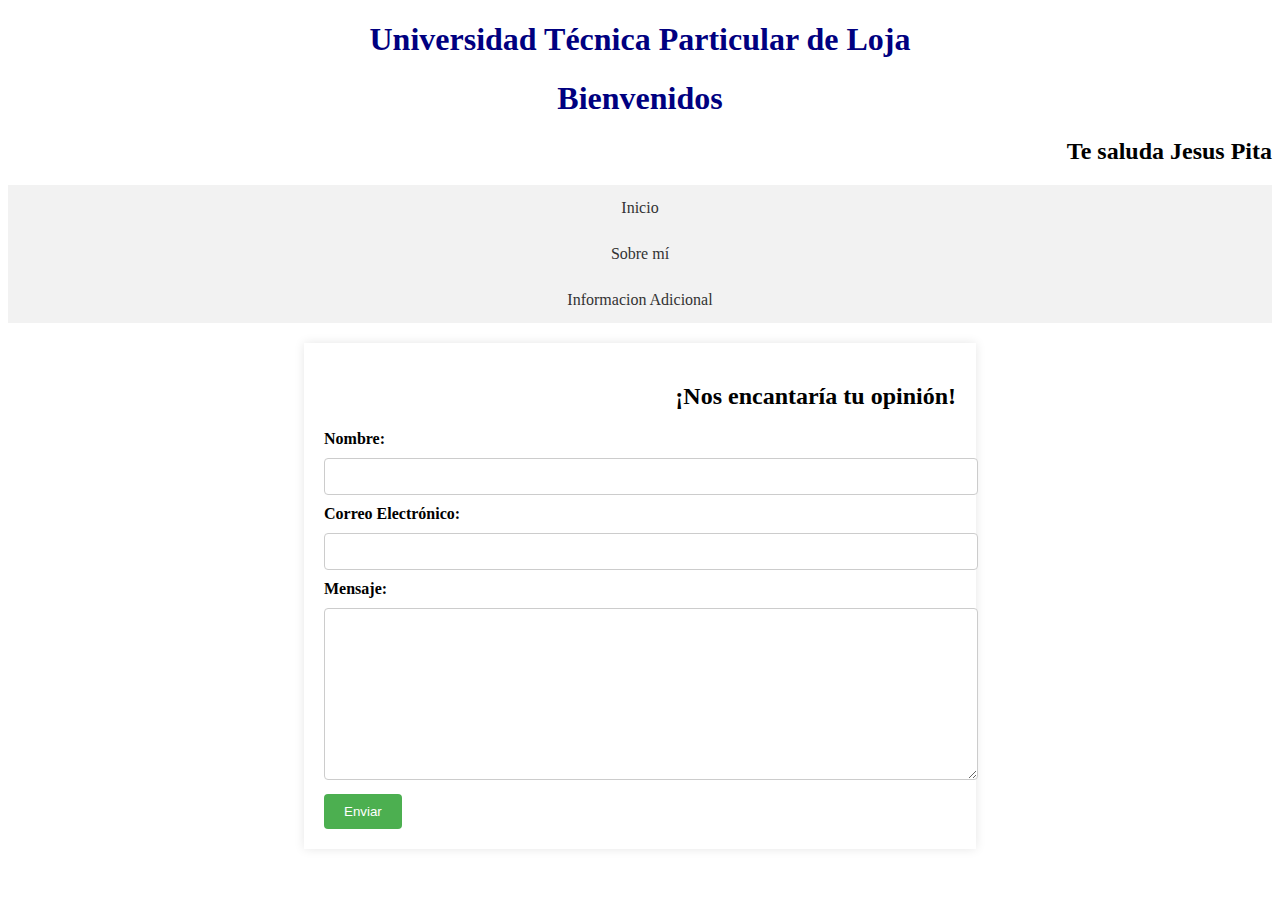
<file: contacto.htm>
<!DOCTYPE html>
<html lang="en">
    <link rel="stylesheet" href="estilos.css">
<head>
    <meta charset="UTF-8">
    <meta name="viewport" content="width=device-width, initial-scale=1.0">
    <title>Contacto</title>
</head>
<body>
    <h1>Universidad Técnica Particular de Loja</h1>
    <h1>Bienvenidos</h1>
    <h2>Te saluda Jesus Pita</h2>
    <nav>
        <ul>
            <li><a href="index.html">Inicio</a></li>
            <li><a href="sobremi.html">Sobre mí</a></li>
            <li><a href="sobremi2.html">Informacion Adicional</a></li>
            
        </ul>
    </nav>
<main>
    <div class="container">
        <h2>¡Nos encantaría tu opinión!</h2>
        <form action="#" method="post">
          <label for="name">Nombre:</label>
          <input type="text" id="name" name="name" required>
  
          <label for="email">Correo Electrónico:</label>
          <input type="email" id="email" name="email" required>
  
          <label for="message">Mensaje:</label>
          <textarea id="message" name="message" required></textarea>
  
          <button type="submit">Enviar</button>
        </form>
      </div>
      <!-- Aquí se mostrará el mensaje de confirmación -->
      <div id="confirmation-message"></div>
</main>

<!-- Enlace al archivo de JavaScript externo -->
<script src="script.js"></script>

</body>
</html>
</file>
<file: estilos.css>
h1 {
    text-align: center;
    color: #000080; 
}

h2 {
    text-align: right;
     
}

.texcentro{
    text-align: center;
    
}

nav {
    background-color: #f2f2f2;
    overflow: hidden;
}

nav ul {
    list-style-type: none;
    margin: 0;
    padding: 0;
}

nav li {
    float: center;
}

nav li a {
    display: block;
    color: #333;
    text-align: center;
    padding: 14px 16px;
    text-decoration: none;
}

nav li a:hover {
    background-color: #ddd;
}

.contenedor-imagen img {
    display: block;
    margin: 0 auto;
  }



 .pag1{
    font: size 5 px;;
    color: hwb(207 2% 4%);
    text-align: left;
 } 

.tex1{
    color:rgb(0, 0, 0);
    font-weight: bold;
    line-height: 2;
    text-align: justify;
    font-size: 20px;
}

footer {
    position: relative;
    width: 60%;
    text-align: center;
    margin-top: 300px; /* Espacio para separar la tabla del pie de página */
  }

.pieu{
    position: absolute;
    right: 0;
    bottom: 0;
    max-width: 100%; 
    height: auto;
}

td {
    padding: 10px;
    border: 1px solid #ddd; /* Borde suave entre las celdas */
  }

.filafoto{
    width: 10%; /* Ajusta las imágenes al tamaño de la celda */
    max-width: 1px; /* Limita el tamaño máximo de las imágenes */
    border-radius: 0%; /* Bordes redondeados opcionales */
}

.contenedor-video{
    display: flex;
    justify-content: center;
    align-items: center;
  
}


.tex4{
    color:rgb(0, 0, 0);
    font-weight: bold;
    line-height: 2;
    text-align: justify;
    font-size: 20px;
}

.container {
    width: 50%;
    margin: 0 auto;
    background-color: white;
    padding: 20px;
    box-shadow: 0 0 10px rgba(0, 0, 0, 0.1);
    margin-top: 20px;
  }
  label {
    font-weight: bold;
    margin-bottom: 10px;
    display: block;
  }
  input[type="text"],
  input[type="email"],
  textarea {
    width: 100%;
    padding: 10px;
    margin-bottom: 10px;
    border: 1px solid #ccc;
    border-radius: 4px;
  }
  textarea {
    height: 150px;
    resize: vertical;
  }
  button {
    background-color: #4CAF50;
    color: white;
    border: none;
    padding: 10px 20px;
    cursor: pointer;
    border-radius: 4px;
  }
  button:hover {
    background-color: #45a049;
  }

  .tex5{
    text-align: center;
    color: #000080; 
  }
</file>
